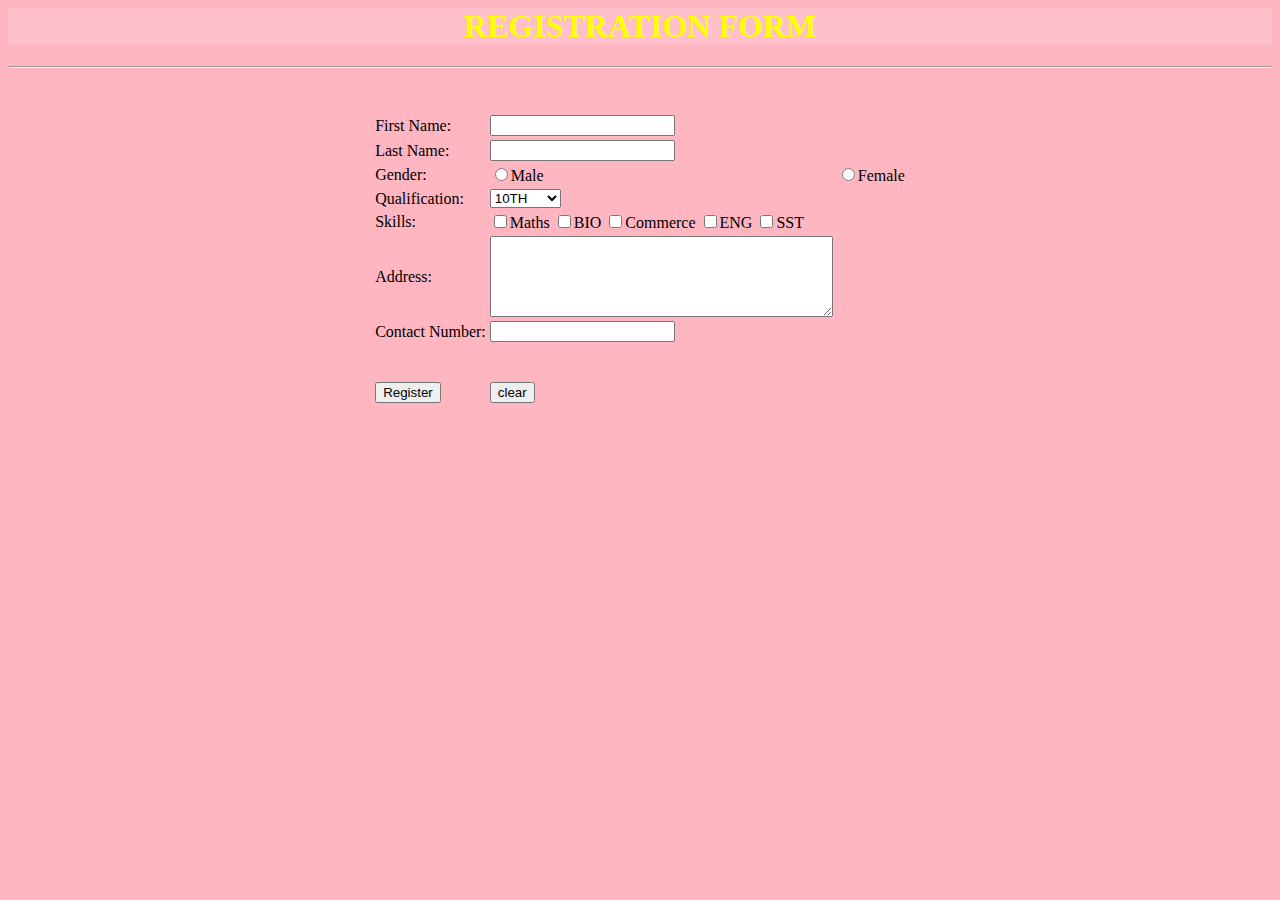
<file: register.html>
<html>
 <head>
  <title> Welcome Page </title>
  <style>
  h1
  {
  color:yellow;
  text-align:center;
  background-color:pink;
  }
  </style>
 </head>
 <body style="background-color:lightpink">
  <h1>REGISTRATION FORM </h1>
  <hr/>
  <form action="Register.jsp" method="POST">
   <table align="center">
    <tr>
	 <td>First Name: </td>
	 <td><input type="text" name="t1"/> </td>
	</tr>
	 <tr>
	  <td>Last Name: </td>
	  <td><input type="text" name="t2" /> </td>
	 </tr>
	  <tr>
	   <td>Gender: </td>
	   <td><input type="radio" value="Male" name="r1"/>Male
	   <br/>
	   <td><input type="radio" value="Female" name="r1"/>Female
	  </td>
	 </tr>
	 <tr>
	  <td>Qualification: </td>
	   <td>
	    <select Name="s1">
		<option>10TH </option>
		<option>12TH </option>
		<option>B.E </option>
		<option>B.TECH </option>
		<option>B.A </option>
		<option>MCA </option>
	   </select>
	  </td>
	 </tr>
	 <tr>
	  <td>Skills: </td>
	  <td>
	   <input type="checkbox" value="MATHS" name="ck1"/>Maths
	   <input type="checkbox" value="BIOLOGY" name="ck2"/>BIO
	   <input type="checkbox" value="COMMERCE" name="ck3"/>Commerce
	   <input type="checkbox" value="ENGLISH" name="ck4"/>ENG
	   <input type="checkbox" value="SOCIAL SCIENCE" name="ck5"/>SST
	  </td>
	 </tr>
	 <tr>
	  <td>Address: </td>
	   <td>
	    <textarea name="t3" rows="5" cols="40">
	   </textarea>
	  </td>
	 </tr>
	 <tr>
	  <td>Contact Number: </td>
	   <td>
	    <input type="text" name="t5" />
	  </td>
	 </tr>
	 <br/>
	 <br/>
	 <tr>
	  <td>
	   <input type="Submit" value="Register"/>
	  </td>
	  <td>
	  <br/>
	  <br/>
	   <input type="Reset" value="clear"/>
	   <br/>
	  <br/>
	  <br/>
	  </td>
   </table>
  </form>
 </body>
</html>
</file>
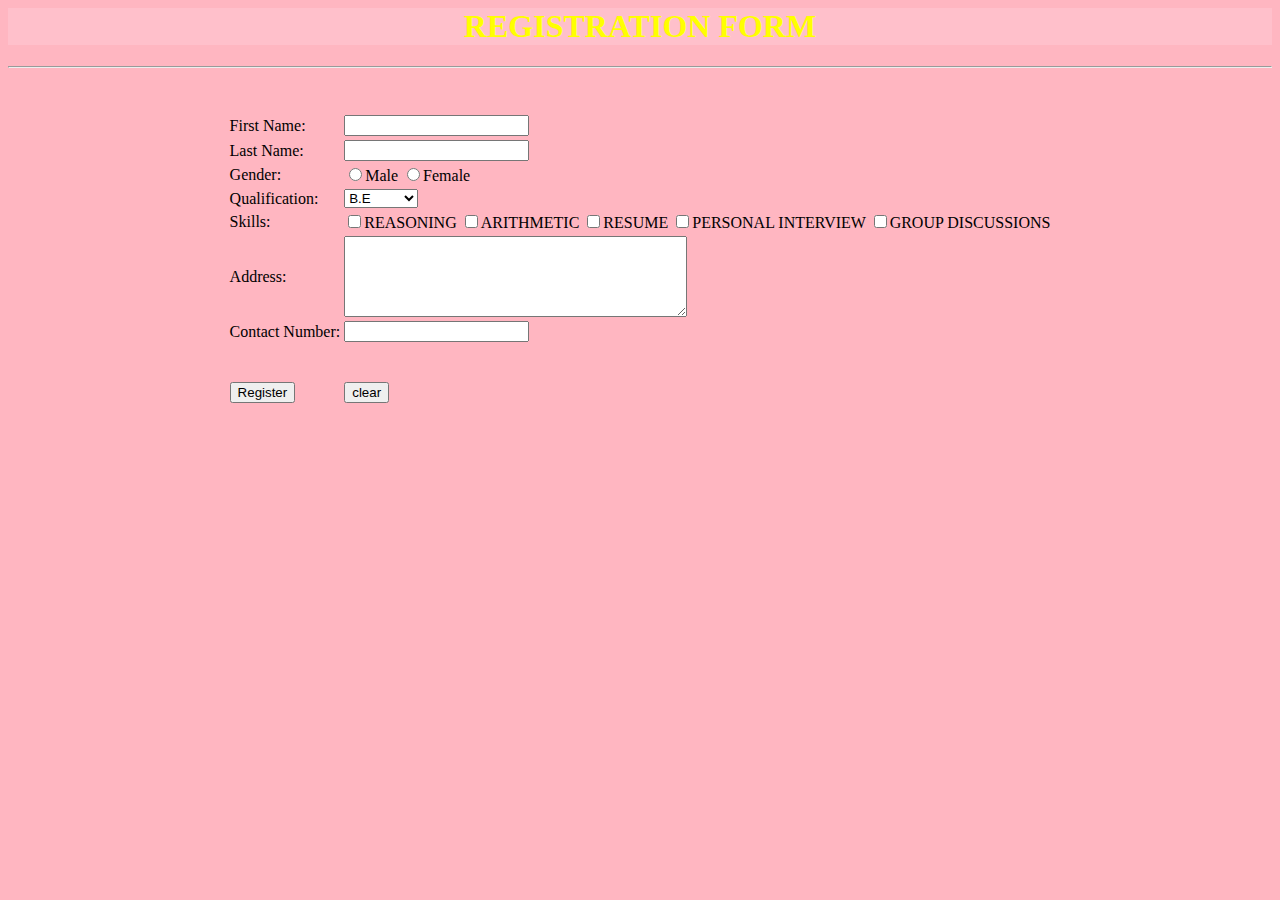
<file: register2.html>
<html>
 <head>
 <meta charset="utf-8">
    <meta name="viewport" content="width=device-width">
    <meta name="description" content="campus recritment training">
	<meta name="keywords" content="campus recritment training">
  	<meta name="author" content="Mohit kumar">
    <title>CAMPUS RECRUITMENT TRAINING | MAJOR PROJECT</title>
  <title> Welcome Page </title>
  <style>
  h1
  {
  color:yellow;
  text-align:center;
  background-color:pink;
  }
  </style>
 </head>
 <body style="background-color:lightpink">
  <h1>REGISTRATION FORM </h1>
  <hr/>
  <form action="Register.jsp" method="POST">
   <table align="center">
    <tr>
	 <td>First Name: </td>
	 <td><input type="text" name="t1"/> </td>
	</tr>
	 <tr>
	  <td>Last Name: </td>
	  <td><input type="text" name="t2" /> </td>
	 </tr>
	  <tr>
	   <td>Gender: </td>
	   <td><input type="radio" value="Male" name="r1"/>Male
	   <input type="radio" value="Female" name="r1"/>Female
	  </td>
	 </tr>
	 <tr>
	  <td>Qualification: </td>
	   <td>
	    <select Name="s1">
		<option>B.E </option>
		<option>B.TECH </option>
		<option>BSC </option>
		<option>M.TECH </option>
	   </select>
	  </td>
	 </tr>
	 <tr>
	  <td>Skills: </td>
	  <td>
	   <input type="checkbox" value="REASONING" name="ck1"/>REASONING
	   <input type="checkbox" value="ARITHMETIC" name="ck2"/>ARITHMETIC
	   <input type="checkbox" value="RESUME" name="ck3"/>RESUME
	   <input type="checkbox" value="P.I" name="ck4"/>PERSONAL INTERVIEW
	   <input type="checkbox" value="GROUP DISCUSSIONS" name="ck5"/>GROUP DISCUSSIONS
	  </td>
	 </tr>
	 <tr>
	  <td>Address: </td>
	   <td>
	    <textarea name="t3" rows="5" cols="40">
	   </textarea>
	  </td>
	 </tr>
	 <tr>
	  <td>Contact Number: </td>
	   <td>
	    <input type="text" name="t5" />
	  </td>
	 </tr>
	 <br/>
	 <br/>
	 <tr>
	  <td>
	   <input type="Submit" value="Register"/>
	  </td>
	  <td>
	  <br/>
	  <br/>
	   <input type="Reset" value="clear"/>
	   <br/>
	  <br/>
	  <br/>
	  </td>
   </table>
  </form>
 </body>
</html>
</file>
